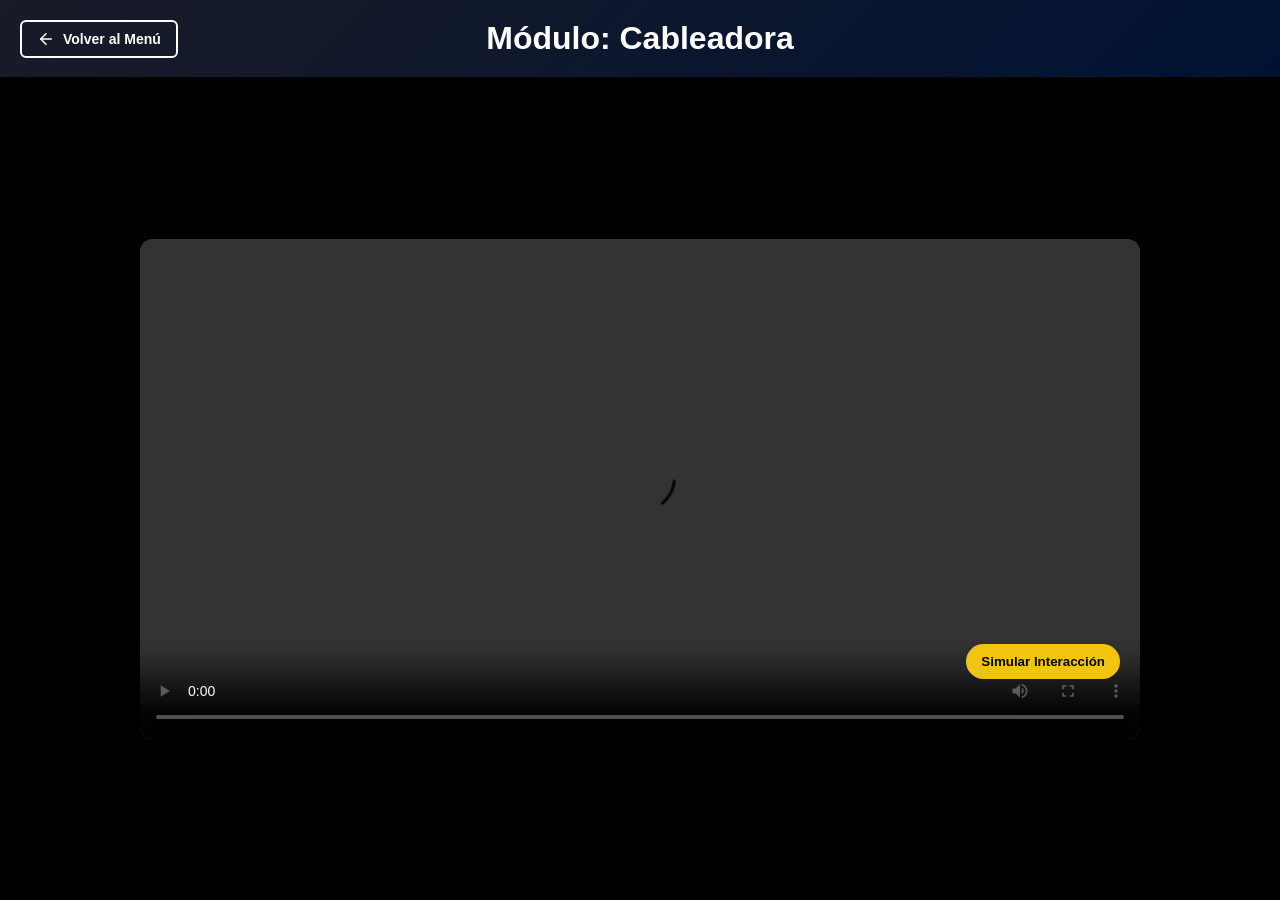
<file: cableadora.html>
<!DOCTYPE html>
<html lang="es">
<head>
    <meta charset="UTF-8">
    <meta name="viewport" content="width=device-width, initial-scale=1.0">
    <title>Instructivo: Cableadora - Prysmian</title>
    <link rel="stylesheet" href="css/styles.css">
</head>
<body class="video-page">

    <header class="header-video header-animate">
        <button class="btn-back" onclick="window.location.href='index.html'">
            <svg viewBox="0 0 24 24" fill="none" stroke="currentColor" stroke-width="2" stroke-linecap="round" stroke-linejoin="round">
                <line x1="19" y1="12" x2="5" y2="12"></line>
                <polyline points="12 19 5 12 12 5"></polyline>
            </svg>
            Volver al Menú
        </button>
        <h1>Módulo: Cableadora</h1>
    </header>

    <main class="video-section fade-in">
        <div class="video-wrapper" id="video-container">
            <video id="main-video" class="instructive-video" controls>
                <source src="assets/videos/cableadora_intro.mp4" type="video/mp4">
                Tu navegador no soporta la reproducción de video local.
            </video>

            <div id="interactive-layer" class="interactive-overlay">
                <div class="interactive-content">
                    <h3>Punto de Decisión / Tip Clave</h3>
                    <p>Revise la alineación del carrete principal.</p>
                    <div class="interactive-buttons">
                        <button class="btn-action" id="btn-resume">Entendido, continuar</button>
                        <button class="btn-action btn-secondary" id="btn-help">Ver más detalles</button>
                    </div>
                </div>
            </div>

            <button id="btn-test-interaction" class="btn-flotante">Simular Interacción</button>
        </div>
    </main>

    <script src="js/main.js"></script>
</body>
</html>
</file>
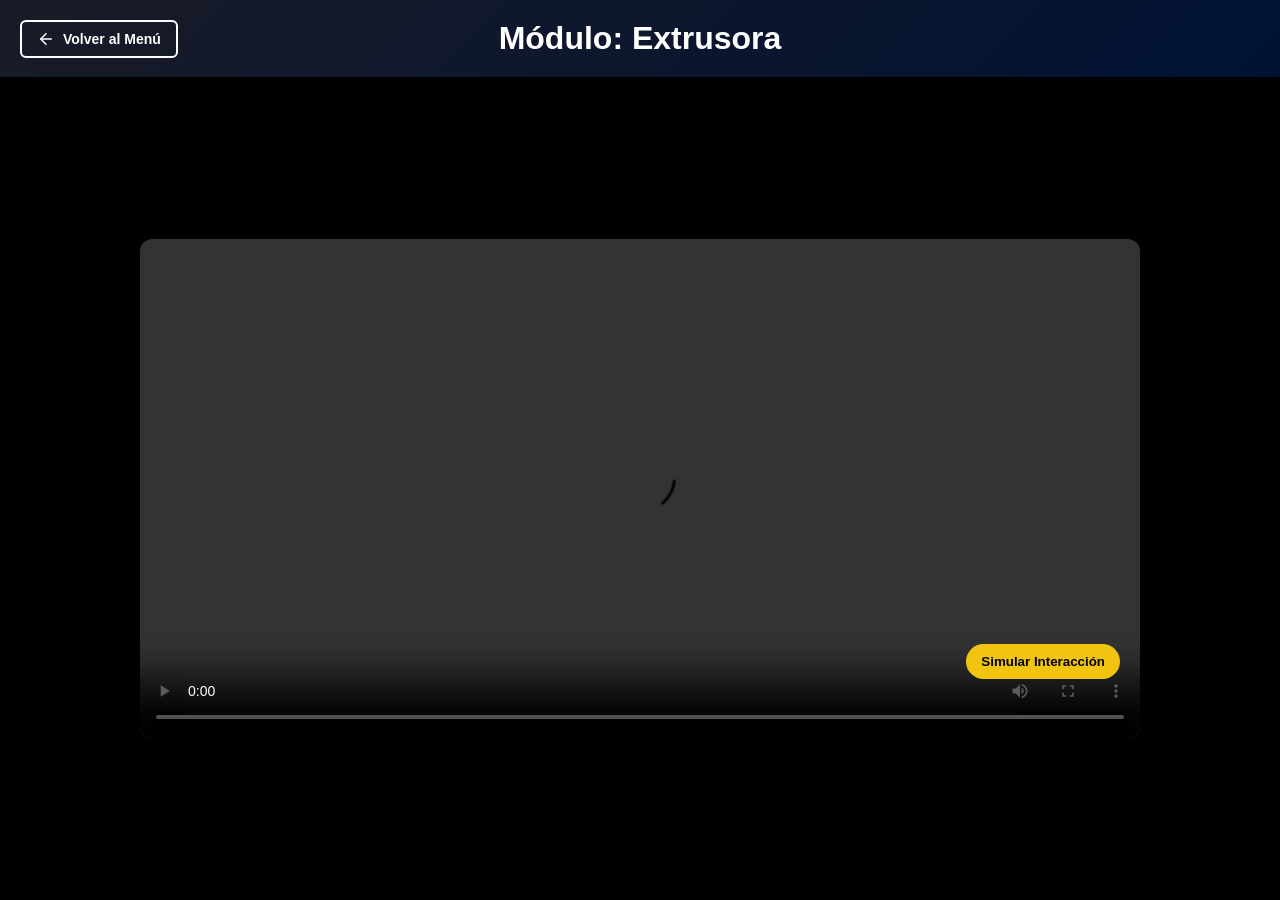
<file: extrusora.html>
<!DOCTYPE html>
<html lang="es">
<head>
    <meta charset="UTF-8">
    <meta name="viewport" content="width=device-width, initial-scale=1.0">
    <title>Instructivo: Extrusora - Prysmian</title>
    <link rel="stylesheet" href="css/styles.css">
</head>
<body class="video-page">

    <header class="header-video header-animate">
        <button class="btn-back" onclick="window.location.href='index.html'">
            <svg viewBox="0 0 24 24" fill="none" stroke="currentColor" stroke-width="2" stroke-linecap="round" stroke-linejoin="round">
                <line x1="19" y1="12" x2="5" y2="12"></line>
                <polyline points="12 19 5 12 12 5"></polyline>
            </svg>
            Volver al Menú
        </button>
        <h1>Módulo: Extrusora</h1>
    </header>

    <main class="video-section fade-in">
        <div class="video-wrapper" id="video-container">
            <video id="main-video" class="instructive-video" controls>
                <source src="assets/videos/extrusora_intro.mp4" type="video/mp4">
                Tu navegador no soporta la reproducción de video local.
            </video>

            <div id="interactive-layer" class="interactive-overlay">
                <div class="interactive-content">
                    <h3>Punto de Decisión / Tip Clave</h3>
                    <p>Confirme que la temperatura alcanzó el nivel óptimo.</p>
                    <div class="interactive-buttons">
                        <button class="btn-action" id="btn-resume">Entendido, continuar</button>
                        <button class="btn-action btn-secondary" id="btn-help">Ver más detalles</button>
                    </div>
                </div>
            </div>

            <button id="btn-test-interaction" class="btn-flotante">Simular Interacción</button>
        </div>
    </main>

    <script src="js/main.js"></script>
</body>
</html>
</file>
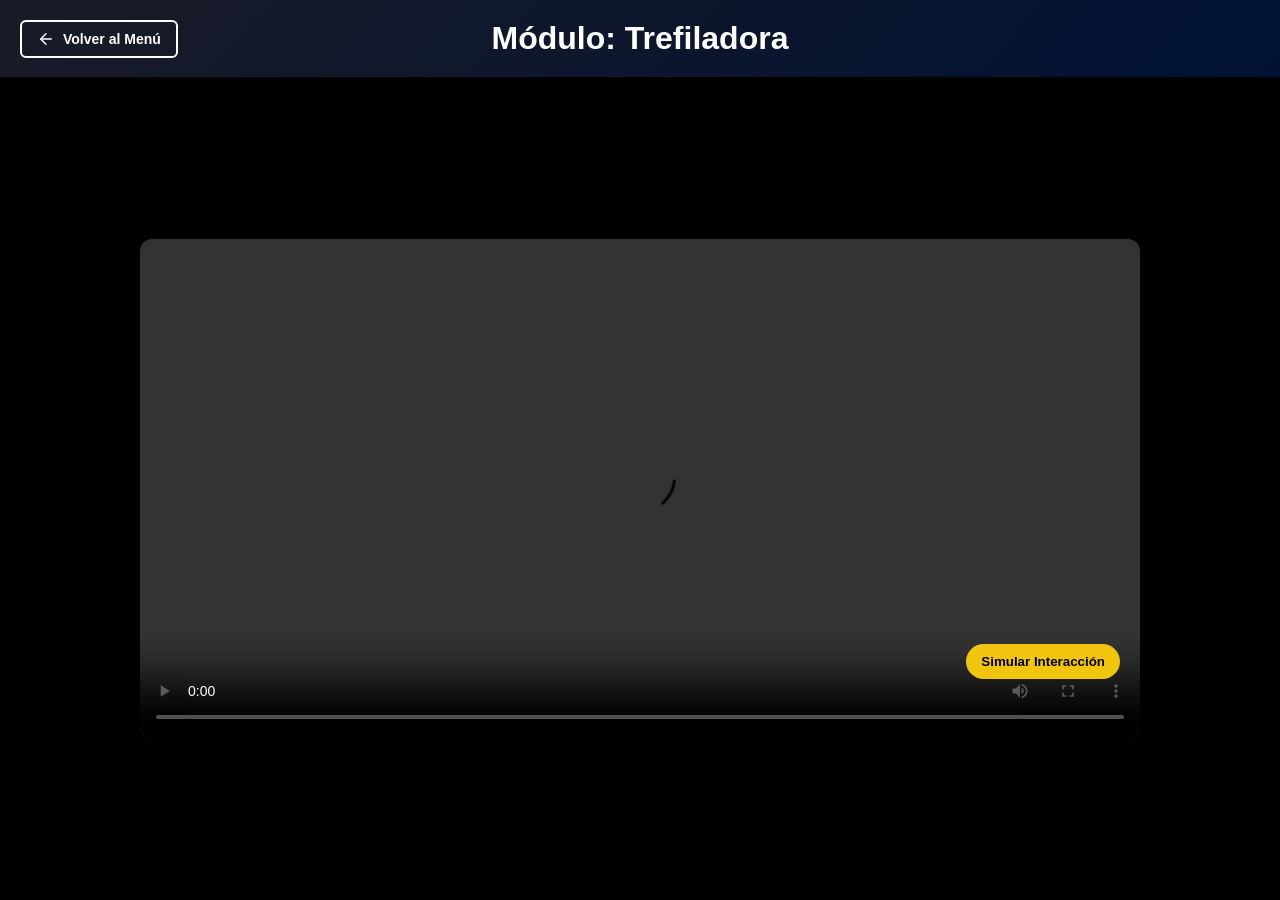
<file: trefiladora.html>
<!DOCTYPE html>
<html lang="es">
<head>
    <meta charset="UTF-8">
    <meta name="viewport" content="width=device-width, initial-scale=1.0">
    <title>Instructivo: Trefiladora - Prysmian</title>
    <link rel="stylesheet" href="css/styles.css">
</head>
<body class="video-page">

    <!-- Encabezado con botón de regreso -->
    <header class="header-video header-animate">
        <button class="btn-back" onclick="window.location.href='index.html'">
            <!-- Icono de flecha de regreso -->
            <svg viewBox="0 0 24 24" fill="none" stroke="currentColor" stroke-width="2" stroke-linecap="round" stroke-linejoin="round">
                <line x1="19" y1="12" x2="5" y2="12"></line>
                <polyline points="12 19 5 12 12 5"></polyline>
            </svg>
            Volver al Menú
        </button>
        <h1>Módulo: Trefiladora</h1>
    </header>

    <!-- Contenedor Principal del Reproductor -->
    <main class="video-section fade-in">
        <div class="video-wrapper" id="video-container">
            
            <!-- Reproductor de Video -->
            <!-- La etiqueta "controls" habilita nativamente: Play, Pausa, Volumen y Pantalla Completa -->
            <video id="main-video" class="instructive-video" controls>
                <source src="assets/videos/trefiladora_intro.mp4" type="video/mp4">
                Tu navegador no soporta la reproducción de video local.
            </video>

            <!-- Botón flotante interactivo (Oculto por defecto, se muestra en un momento clave) -->
            <div id="interactive-layer" class="interactive-overlay">
                <div class="interactive-content">
                    <h3>Punto de Decisión / Tip Clave</h3>
                    <p>Verifique la tensión del hilo antes de continuar.</p>
                    <div class="interactive-buttons">
                        <button class="btn-action" id="btn-resume">Entendido, continuar</button>
                        <button class="btn-action btn-secondary" id="btn-help">Ver más detalles</button>
                    </div>
                </div>
            </div>

            <!-- Botón para forzar la aparición de la interacción (Solo para pruebas) -->
            <button id="btn-test-interaction" class="btn-flotante">Simular Interacción</button>
        </div>
    </main>

    <script src="js/main.js"></script>
</body>
</html>
</file>
<file: css/styles.css>
/* --- VARIABLES DE COLOR DE PRYSMIAN GROUP --- */
:root {
    --prysmian-blue: #191b27;
    --prysmian-red: #e3000f;
    --prysmian-light: #f8f9fa;
    --text-main: #2d3436;
    --text-muted: #636e72;
    --card-bg: #ffffff;
}

/* --- RESETEO BÁSICO --- */
* {
    margin: 0;
    padding: 0;
    box-sizing: border-box;
    font-family: 'Segoe UI', Tahoma, Geneva, Verdana, sans-serif;
}

body {
    background-color: var(--prysmian-light);
    color: var(--text-main);
    min-height: 100vh;
    display: flex;
    flex-direction: column;
    align-items: center;
}

/* --- ESTILOS DEL HEADER PRINCIPAL --- */
header {
    background: linear-gradient(135deg, var(--prysmian-blue) 0%, #001233 100%);
    width: 100%;
    padding: 30px 20px;
    text-align: center;
    color: white;
    box-shadow: 0 4px 12px rgba(0, 0, 0, 0.15);
    position: relative; /* Clave para posicionar el logo de forma independiente */
    display: flex;
    justify-content: center;
    align-items: center;
}

.header-text h1 {
    font-size: 28px;
    font-weight: 600;
    margin-bottom: 8px;
}

.subtitle {
    font-size: 16px;
    color: #cbd5e1;
    font-weight: 300;
}

.header-logo {
    position: absolute;
    left: -45px; 
    top: 55%;
    transform: translateY(-50%);
}

.header-logo img {
    height: 200px;
    width: auto;
    object-fit: contain;
}

/* --- ESTILOS DEL MENÚ PRINCIPAL --- */
.menu-container {
    display: flex;
    flex-wrap: wrap;
    gap: 35px;
    margin-top: 60px;
    padding: 20px;
    justify-content: center;
    max-width: 1200px;
    width: 100%;
}

.card {
    background-color: var(--card-bg);
    border-radius: 16px;
    width: 300px;
    padding: 40px 25px;
    text-align: center;
    box-shadow: 0 8px 20px rgba(0, 0, 0, 0.06);
    cursor: pointer;
    transition: all 0.4s cubic-bezier(0.175, 0.885, 0.32, 1.275);
    border-top: 5px solid transparent;
    display: flex;
    flex-direction: column;
    align-items: center;
}

.card:hover {
    transform: translateY(-12px) scale(1.02);
    box-shadow: 0 15px 30px rgba(0, 32, 91, 0.15);
    border-top: 5px solid var(--prysmian-red);
}

.icon-container {
    width: 80px;
    height: 80px;
    background-color: rgba(0, 32, 91, 0.05);
    border-radius: 50%;
    display: flex;
    align-items: center;
    justify-content: center;
    margin-bottom: 20px;
    transition: background-color 0.3s ease, color 0.3s ease;
    color: var(--prysmian-blue);
}

.icon-container svg {
    width: 40px;
    height: 40px;
}

.card:hover .icon-container {
    background-color: var(--prysmian-blue);
    color: white;
}

.card h2 {
    color: var(--prysmian-blue);
    font-size: 24px;
    margin-bottom: 12px;
}

.card p {
    color: var(--text-muted);
    font-size: 15px;
    line-height: 1.5;
    margin-bottom: 30px;
    flex-grow: 1;
}

.btn-ingresar {
    background-color: var(--prysmian-red);
    color: white;
    border: none;
    padding: 14px 28px;
    border-radius: 8px;
    font-size: 15px;
    font-weight: 600;
    cursor: pointer;
    width: 100%;
    transition: background-color 0.3s ease, transform 0.2s ease;
}

.card:hover .btn-ingresar {
    background-color: #c2000c;
    transform: scale(1.05);
}

/* --- ESTILOS PARA LA PANTALLA DE REPRODUCCIÓN DE VIDEO --- */
.video-page {
    background-color: #000;
    color: white;
}

.header-video {
    display: flex;
    align-items: center;
    justify-content: center;
    position: relative;
    padding: 20px;
}

.btn-back {
    position: absolute;
    left: 20px;
    background-color: transparent;
    color: white;
    border: 2px solid white;
    padding: 8px 15px;
    border-radius: 6px;
    font-size: 14px;
    font-weight: bold;
    cursor: pointer;
    display: flex;
    align-items: center;
    gap: 8px;
    transition: background-color 0.3s, color 0.3s;
}

.btn-back svg {
    width: 18px;
    height: 18px;
}

.btn-back:hover {
    background-color: white;
    color: var(--prysmian-blue);
}

.video-section {
    display: flex;
    justify-content: center;
    align-items: center;
    width: 100%;
    flex-grow: 1;
    padding: 20px;
}

.video-wrapper {
    position: relative;
    width: 100%;
    max-width: 1000px;
    border-radius: 12px;
    overflow: hidden;
    box-shadow: 0 10px 30px rgba(0,0,0,0.5);
    background-color: #111;
}

.instructive-video {
    width: 100%;
    display: block;
    border-radius: 12px;
}

.interactive-overlay {
    position: absolute;
    top: 0;
    left: 0;
    width: 100%;
    height: 100%;
    background-color: rgba(0, 32, 91, 0.85);
    display: flex;
    justify-content: center;
    align-items: center;
    opacity: 0;
    pointer-events: none;
    transition: opacity 0.3s ease;
    z-index: 10;
}

.interactive-overlay.active {
    opacity: 1;
    pointer-events: auto;
}

.interactive-content {
    background-color: white;
    color: var(--text-main);
    padding: 30px;
    border-radius: 12px;
    text-align: center;
    max-width: 400px;
    box-shadow: 0 10px 25px rgba(0,0,0,0.3);
}

.interactive-content h3 {
    color: var(--prysmian-blue);
    margin-bottom: 10px;
}

.interactive-buttons {
    display: flex;
    gap: 15px;
    margin-top: 20px;
    justify-content: center;
}

.btn-action {
    background-color: var(--prysmian-red);
    color: white;
    border: none;
    padding: 10px 20px;
    border-radius: 6px;
    cursor: pointer;
    font-weight: bold;
}

.btn-secondary {
    background-color: var(--prysmian-blue);
}

.btn-flotante {
    position: absolute;
    bottom: 60px;
    right: 20px;
    background-color: #f1c40f;
    color: black;
    border: none;
    padding: 10px 15px;
    border-radius: 50px;
    font-weight: bold;
    cursor: pointer;
    z-index: 5;
}

/* --- ANIMACIONES GLOBALES --- */
.header-animate {
    animation: slideDown 0.6s ease-out;
}

.fade-in {
    animation: fadeIn 0.8s ease-out;
}

@keyframes slideDown {
    from { transform: translateY(-100%); opacity: 0; }
    to { transform: translateY(0); opacity: 1; }
}

@keyframes fadeIn {
    from { opacity: 0; transform: translateY(20px); }
    to { opacity: 1; transform: translateY(0); }
}
</file>
